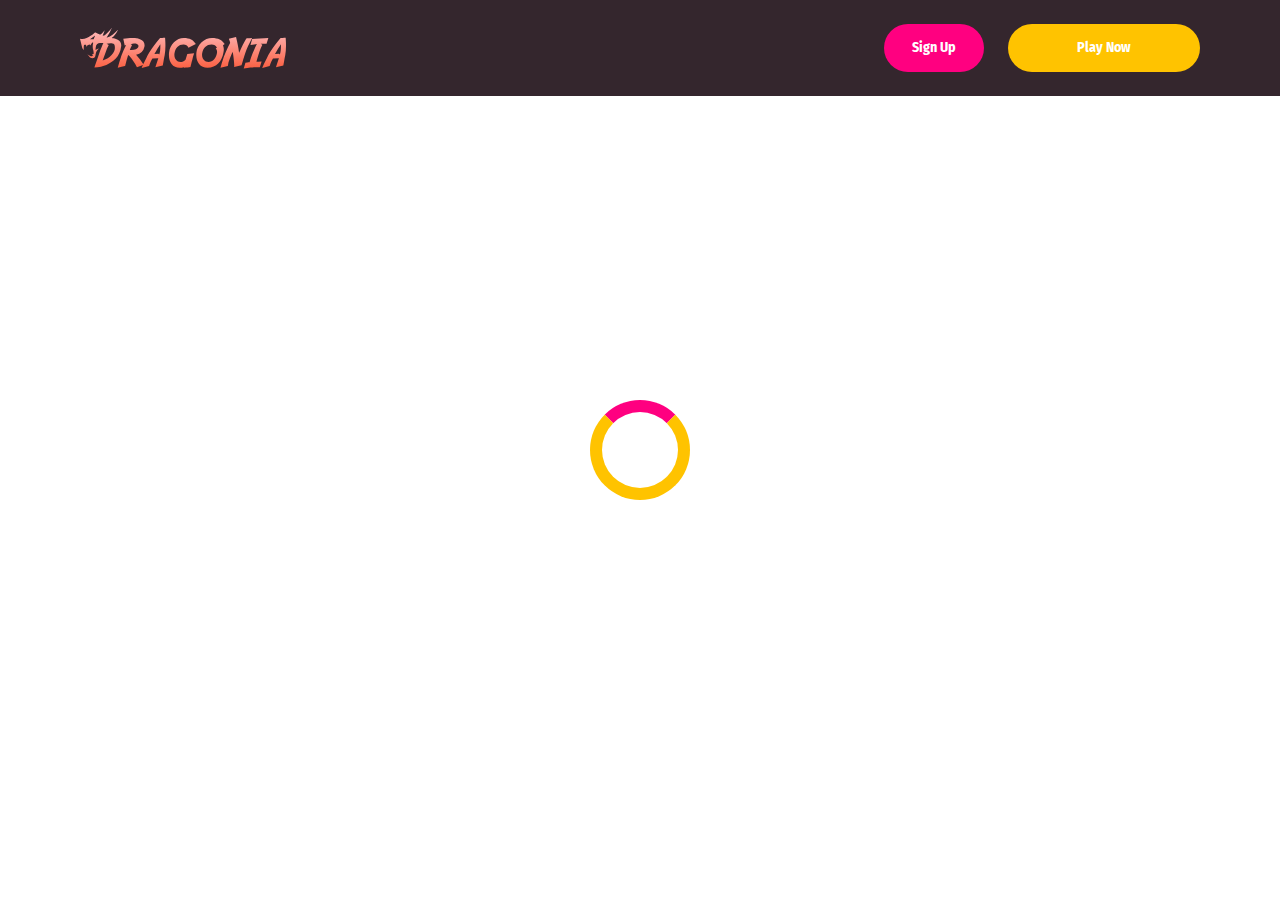
<file: casino.html>
<!doctype html>
<html lang="">
  <head>
    <script src="./index.js"></script>

    <link rel="manifest" href="./manifest.json" />

    <style>
      @font-face {
        font-family: "";
        src: url("_assets/fonts/1753774931_FiraSansCondensed-Bold.ttf");
        font-weight: normal;
        font-style: normal;
      }
    </style>
       
    <!-- Google Fonts -->
    <link rel="preconnect" href="https://fonts.googleapis.com" />
    <link rel="preconnect" href="https://fonts.gstatic.com" crossorigin />
    <link
      href="https://fonts.googleapis.com/css2?family=Roboto:wght@300;400;500;600;700&display=swap"
      rel="stylesheet"
    />

    <meta
      name="viewport"
      content="width=device-width, initial-scale=1, minimum-scale=1, maximum-scale=2"
    />
    <link
      rel="preload"
      as="image"
      href="_assets/images/1753775437_logo.svg"
      fetchpriority="high"
    />
    <link rel="stylesheet" href="./normalize.css" />
    <link rel="stylesheet" href="./index.css" />
    <meta name="theme-color" content="" />
    <title>Dragonia Casino Canada – Secure Gaming, Bonuses &amp; Fast Payouts</title>
    <meta name="description" content="Dragonia Casino Canada offers licensed online gaming, top slots, and safe crypto payments. Join now to explore big bonuses, weekly cashback, and real dealer tables." />
    <meta property="og:title" content="Dragonia Casino Canada – Secure Gaming, Bonuses &amp; Fast Payouts" />
    <meta property="og:description" content="Dragonia Casino Canada offers licensed online gaming, top slots, and safe crypto payments. Join now to explore big bonuses, weekly cashback, and real dealer tables." />
    <meta property="og:url" content="https://dragonia-canada.com/" />
    <meta property="og:site_name" content="Dragonia Casino Canada – Secure Gaming, Bonuses &amp; Fast Payouts" />
    <meta property="og:locale" content="en" />
    <meta property="og:image" content="_assets/images/1753775085_banner копия 38.webp" />
    <meta property="og:image:width" content="1200" />
    <meta property="og:image:height" content="630" />
    <meta property="og:type" content="website" />
    <meta name="twitter:card" content="summary_large_image" />
    <meta name="twitter:site" content="@dragoniacasino" />
    <meta name="twitter:title" content="Dragonia Casino Canada – Secure Gaming, Bonuses &amp; Fast Payouts" />
    <meta name="twitter:description" content="Dragonia Casino Canada offers licensed online gaming, top slots, and safe crypto payments. Join now to explore big bonuses, weekly cashback, and real dealer tables." />
    <meta name="twitter:image" content="_assets/images/1753775085_banner копия 38.webp" />
    <meta name="twitter:image:width" content="1200" />
    <meta name="twitter:image:height" content="630" />
    <link rel="icon" href="_assets/images/1753775109_image 7921.webp" type="image/x-icon" sizes="16x16" />
    <meta name="language" content="en" />
    <link rel="apple-touch-icon" href="" sizes="96x96" />
    <link
      rel="icon"
      href="_assets/images/1753775121_image 7921.webp"
      type="image/webp"
      sizes="192x192"
    />
    <meta http-equiv="X-UA-Compatible" content="IE=edge" />
    <meta name="keywords" content="casino, online casino, gambling, slots, table games" />
    <link rel="icon" type="image/x-con" href="_assets/images/1753775109_image 7921.webp" />
    <link rel="manifest" href="/manifest.json" />
    <link
      rel="preload"
      href="_assets/images/1753775603_welcome.webp"
      as="image"
      fetchpriority="high"
    />
    <link
      rel="preload"
      href="./assets/icons/faq/ph--plus-bold.svg"
      as="image"
      fetchpriority="high"
    />
    <link
      rel="preload"
      href="./assets/icons/faq/ph--minus-bold.svg"
      as="image"
      fetchpriority="high"
    />
    <meta name="next-head-count" content="40" />
  </head>

  <body>
    <header class="header">
      <div class="headerBlock">
        <div class="headerLogoContainer">
          <a href="/" aria-label="Main page"
            ><img
              class="header__logo logo"
              src="_assets/images/1753775437_logo.svg"
              alt="Dragonia Casino Canada Logo"
          /></a>
        </div>
        <ul class="nav__list">
          <li class="nav__item">
            <a
              class="nav__link"
              href="casino.html?id=example-offer-id"
              aria-label="Sign Up"
              id="navSignUp"
            >
              Sign Up
            </a>
          </li>
          <li class="nav__item nav__itemLarge">
            <a
              class="nav__link nav__linkLarge"
              href="casino.html?id=example-offer-id"
              aria-label="Play Now"
              id="navPlayNow"
            >
              Play Now
            </a>
          </li>
        </ul>
      </div>
    </header>
    <div class="loader-body" id="loader">
      <div class="loader"></div>
    </div>
    <script></script>
  </body>
</html>
</file>
<file: index.css>
.main,
.wrapper {
  width: 100%;
  display: flex;
  position: relative;
}
.btn,
.main,
.wrapper {
  position: relative;
}
.btn,
.not-found-title,
.subtitle,
.title {
  font-family: var(--accent-font);
  font-weight: 900;
}
.btn,
.nav__item,
.subtitle,
.title {
  font-weight: 900;
}
.operatorElementGrey,
.payElementGrey {
  mix-blend-mode: screen;
}
.btn,
.heroTitle,
.subtitle,
.title {
  text-transform: uppercase;
}
.casinoCard,
.heroTitle,
.nav__list {
  letter-spacing: 0;
}
.cardName,
.casinoCard,
.loader-body,
.not-found-content {
  text-align: center;
}
.bonusDetailsImage,
.cardImage {
  filter: drop-shadow(0 0.125rem 0.125rem rgba(0, 0, 0, 0.75));
}
.btn:hover,
.gameContainer:hover,
.nav__item:hover {
  transform: scale(1.1);
}
.btn:hover,
.faqLabel:hover,
.gradientContainer:hover,
.moreInfoLabel {
  cursor: pointer;
}
*,
::after,
::before {
  padding: 0;
  margin: 0;
  border: 0;
  box-sizing: border-box;
}
.btn,
.btn--large {
  border-radius: 6.25rem;
  line-height: 1.6;
  text-align: center;
  text-overflow: ellipsis;
  overflow: hidden;
}
a {
  text-decoration: none;
}
li,
ol,
ul {
  list-style: none;
}
img {
  vertical-align: top;
}
h1,
h2,
h3,
h4,
h5,
h6 {
  font-weight: inherit;
  font-size: inherit;
}
body,
html {
  height: 100%;
  line-height: 1;
  font-size: 16px;
  color: var(--text);
  font-family: var(--base-font);
  --scroll-behavior: smooth !important;
  scroll-behavior: smooth !important;
}
body.overflow {
  overflow: hidden;
}
.wrapper {
  min-height: 100%;
  flex-direction: column;
  overflow-x: hidden;
}
.container {
  max-width: 90rem;
  margin: 0 auto;
}
.main {
  flex: 1 1 auto;
  flex-direction: column;
  background: var(--main-bg);
}
.block {
  margin: 0 auto;
  max-width: 70rem;
  padding: 0;
}
.block--not-found {
  max-width: 100%;
  height: 100vh;
  margin: auto;
  display: flex;
  flex-direction: column;
  justify-content: center;
  gap: 2rem;
  align-items: center;
  color: var(--text);
}
.btn,
.loader-body {
  justify-content: center;
  display: flex;
}
.not-found-title {
  font-size: 4rem;
  color: var(--link-hover);
}
.btn,
.btn a {
  color: var(--button-text);
}
.not-found-content {
  font-size: 1.5rem;
  margin: 0.3125rem;
}
.block--not-found button {
  margin-top: 1.875rem;
}
.btn {
  width: 13.625rem;
  height: 3.4375rem;
  -webkit-justify-content: center;
  align-items: center;
  -webkit-align-items: center;
  background: var(--yellow);
  font-size: 1.25rem;
  transition: 0.2s;
  box-shadow:
    inset 0 0 0 0.125rem transparent,
    0 0 0 0.125rem transparent;
}
.btn--large {
  width: 17.5rem;
  height: 5.4375rem;
  font-size: 1.75rem;
  gap: 6.25rem;
  box-shadow:
    inset 0 0 0 0.1875rem rgba(255, 255, 255, 0),
    0 0.125rem 0 0 rgba(255, 255, 255, 0);
  background: var(--yellow-button);
  color: #fff;
}
.btn--medium {
  width: 13rem;
  height: 3.25rem;
  font-size: 1.25rem;
  line-height: 1.6;
}
.content,
.subtitle,
.title {
  line-height: 1.39;
  color: var(--text);
}
.btn--small {
  width: 9.125rem;
}
.title {
  font-size: 3.5rem;
}
.title span {
  color: var(--text);
}
.subtitle {
  font-size: 2.5rem;
}
.content {
  font-family: var(--base-font);
  font-size: 1.25rem;
}
.nav__item,
.nav__item .nav__link,
.nav__itemLarge,
.nav__itemLarge .nav__link {
  color: var(--text-black);
}
.logo {
  width: 100%;
  height: auto;
}
.heroTitle,
.nav__item {
  font-family: var(--accent-font);
}

.nav__select {
  background: var(--bg);
  color: var(--lang-select-color);
  text-transform: uppercase;
}

:root {
  --accent-font: '', '_assets/fonts/1753774931_FiraSansCondensed-Bold.ttf', sans-serif;
  --base-font: 'Roboto', sans-serif;

  --lang-select-color: #9f1919;

  --bg: #34262D;
  --bg-light: #34262D;
  --main-bg: #1c1921;
  --text: #ffffff;
  --text-black: #ffffff;
  --table-head: #34262D;
  --text-head: #ffffff;
  --hero-title-text: #ffffff;
  --yellow: #FF0080;
  --yellow-button: #FFC300;
  --welcome-bonus-bg: #1c1921;
  --button-text: #ffffff;
  --border-color: #5d5157;
  --casino-cards: #2B2732;
  --welcome-bonus-text: #F3CF65;
  --bonus-border-head: #5d5157;
  --bonus-border: #5d5157;
  --pay-back: #2B2732;
  --providers-back: #2B2732;
  --faq-label: #2B2732;
  --bg-footer: #3F2D36;
  --copyright: #80747a;
  --link-hover: #ffffff;
  --icon-color: ;
  --top-games-hover-fg: #F3CF65;
}
.loader-body {
  width: 100%;
  height: 100vh;
  background-color: transparent;
  align-content: center;
  transition: 0.5s;
  align-items: center;
}
.header,
.nav__item {
  justify-content: center;
  display: flex;
}
.loader__img {
  width: 7.5rem;
  height: 7.5rem;
  transform: scale(1);
  animation: 2s infinite pulse-black;
  border-radius: 50%;
}
@keyframes pulse-black {
  0%,
  100% {
    transform: scale(0.8);
    box-shadow: 0 0 0 1.25rem var(--yellow);
  }
  70% {
    transform: scale(1);
    box-shadow: 0 0 0 0.625rem transparent;
  }
}
.loader {
  width: 6.25rem;
  height: 6.25rem;
  border: 0.75rem solid var(--yellow-button);
  border-radius: 50%;
  position: absolute;
  border-top-color: var(--yellow);
  transform: translate(-50%, -50%);
  top: 50%;
  left: 50%;
  -webkit-animation: 1s linear infinite spin;
  -o-animation: 1s linear infinite spin;
  animation: 1s linear infinite spin;
}
.loader-body.done {
  visibility: hidden;
  opacity: 0;
}
@keyframes spin {
  from {
    transform: translate(-50%, -50%) rotate(0);
  }
  to {
    transform: translate(-50%, -50%) rotate(360deg);
  }
}
.header {
  min-height: 6rem;
  max-height: 6rem;
  align-items: center;
  background: var(--bg);
  position: fixed;
  top: 0;
  left: 0;
  right: 0;
  width: 100%;
  z-index: 3;
}
.headerBlock {
  width: 100%;
  height: 100%;
  display: flex;
  gap: 0.625rem;
  align-items: center;
  justify-content: space-between;
  padding: 1.5rem 10rem;
}
.headerLogoContainer {
  height: 100%;
  max-width: 8.75rem;
  width: 8.75rem;
  margin-left: 0;
  display: flex;
}
.headerLogoContainer a {
  margin: auto;
  width: 100%;
}
.header__logo {
  height: 100%;
  width: auto;
}
.nav__list {
  display: flex;
  gap: 1.5rem;
}
.nav__item {
  align-items: center;
  font-size: 0.875rem;
  line-height: 1.7;
  transition: 0.2s;
  border-radius: 6.25rem;
  background: var(--yellow);
  box-sizing: content-box;
  box-shadow:
    inset 0 0 0 0.125rem transparent,
    0 0.125rem 0 0 rgba(255, 255, 255, 0);
}
.nav__itemLarge {
  background: var(--yellow-button);
  box-shadow:
    inset 0 0 0 0.125rem rgba(255, 255, 255, 0),
    0 0.125rem 0 0 rgba(255, 255, 255, 0);
}
.nav__item:hover {
  cursor: pointer;
}
.nav__link {
  padding: 0.75rem 1.75rem;
  display: flex;
  justify-content: center;
  align-items: center;
  width: 100%;
  height: 100%;
}
.nav__linkLarge {
  padding: 0.75rem 4.3125rem;
}
@media (max-width: 90rem) {
  .headerBlock {
    max-width: 70rem;
    margin: 0 auto;
    padding: 1.5rem 0;
  }
}
@media (max-width: 75rem) {
  .block {
    padding: 0 2.5rem;
  }
  .headerBlock {
    padding: 1.5rem 3rem 1.5rem 2.7rem;
  }
}
@media (max-width: 64rem) {
  .headerBlock {
    padding: 1.5rem 3rem 1.5rem 2.7rem;
  }
  .headerLogoContainer {
    margin-left: 0;
  }
}
.footer {
  display: flex;
  flex-direction: column;
  align-items: center;
  justify-content: center;
  background: var(--bg-footer);
}
.footerContainer {
  max-width: 90rem;
  margin: 0 auto;
  width: 100%;
}
.footerTop {
  padding-top: 1.625rem;
  padding-bottom: 0.5rem;
  width: 100%;
  display: flex;
  justify-content: center;
  position: relative;
}
.footerLogoContainer {
  position: absolute;
  top: 0.5rem;
  left: 10rem;
}
.footer__logo {
  width: 8.75rem;
  height: auto;
}
.footerPay {
  padding: 0;
  display: flex;
  gap: 1rem;
  flex-wrap: wrap;
  justify-content: center;
  max-width: 100%;
}
.payElementGrey {
  max-height: 2rem;
  width: auto;
}
.payElementColor {
  display: none;
  max-height: 2rem;
  width: auto;
}
.bonusDetailsInfo .bonusDetailBlockAdd,
.heroTextMobile,
.moreInfoInput,
.operatorBlock:hover .operatorElementGrey,
.payBlock:hover .payElementGrey,
.topCasinoChipsLeftMobile {
  display: none;
}
.faqInput:checked + .faqLabel + .faqContent,
.heroTextDesktop,
.operatorBlock:hover .operatorElementColor,
.payBlock:hover .payElementColor {
  display: block;
}
.footerMiddle,
.footerOperator {
  display: flex;
  justify-content: center;
}
.footerMiddle {
  padding-top: 0.5rem;
  padding-bottom: 0;
  width: 100%;
}
.footerOperator {
  max-width: 40.5rem;
  width: 80%;
  padding: 0;
  flex-wrap: wrap;
  gap: 0.5rem;
}
.operatorElementColor,
.operatorElementGrey {
  max-height: 2rem;
  width: auto;
  margin-bottom: 1rem;
}
.operatorElementColor {
  display: none;
}
.footerBottom {
  padding-top: 0.625rem;
  padding-bottom: 0.625rem;
}
.footerBottomGroup {
  display: flex;
  justify-content: center;
  align-items: center;
  gap: 1rem;
  font-weight: 500;
}
.footerBottomAge {
  font-size: 2rem;
  line-height: 1.1875;
  color: var(--copyright);
}
.footerBottomCopyright {
  font-size: 1.25rem;
  line-height: 2;
  color: var(--copyright);
}
@media (max-width: 86.25rem) {
  .footerTop {
    padding-top: 1.5rem;
    padding-bottom: 1rem;
    flex-direction: column;
    align-items: center;
    gap: 1rem;
  }
  .footerLogoContainer {
    position: static;
    display: block;
  }
  .footer__logo {
    width: 8.75rem;
    height: auto;
  }
}
@media (max-width: 64rem) {
  .footerOperator {
    width: 60%;
  }
  .payElementColor,
  .payElementGrey {
    max-height: 1.75rem;
  }
  .operatorElementColor,
  .operatorElementGrey {
    max-height: 1.5625rem;
  }
}
@media (max-width: 55rem) {
  .footerOperator {
    width: 70%;
  }
}
@media (max-width: 48rem) {
  .not-found-title {
    font-size: 4rem;
  }
  .btn--large,
  .not-found-content {
    font-size: 1.25rem;
  }
  .btn--large {
    width: 15rem;
    height: 4.5rem;
    gap: 0.625rem;
    line-height: 1.6;
    border-radius: 6.25rem;
    background: var(--yellow-button);
  }
  .header {
    min-height: 6rem;
    max-height: 6rem;
  }
  .headerBlock {
    padding: 1.5rem 2.5rem 1.5rem 2.3rem;
  }
  .headerLogoContainer {
    max-width: 7.25rem;
    width: 7.25rem;
  }
  .header__logo {
    height: auto;
    width: 7.25rem;
  }
  .nav__list {
    gap: 0.5rem;
  }
  .nav__item {
    font-size: 0.625rem;
    border-radius: 6.25rem;
  }
  .nav__link {
    padding: 0.5rem 1.15625rem;
  }
  .nav__linkLarge {
    padding: 0.5rem 1.75rem;
  }
  .footer__logo {
    width: 5.5rem;
    height: auto;
  }
}
@media (max-width: 36.25rem) {
  .footerBottomGroup {
    gap: 0.625rem;
  }
  .footerPay {
    gap: 0.4rem;
  }
  .footerOperator {
    gap: 0.4rem;
    width: 80%;
  }
  .operatorElementColor,
  .operatorElementGrey,
  .payElementColor,
  .payElementGrey {
    max-height: 1.375rem;
  }
  .footerBottomAge {
    font-size: 1.625rem;
  }
  .footerBottomCopyright {
    font-size: 1rem;
  }
}
@media (max-width: 36rem) {
  .btn,
  .btn--large {
    border-radius: 6.25rem;
  }
  .subtitle,
  .title {
    font-weight: 900;
    font-family: var(--accent-font);
    word-wrap: break-word;
  }
  .btn--large {
    width: 15rem;
    height: 4.5rem;
    gap: 0.625rem;
    font-size: 1.5rem;
    line-height: 1.6;
    background: var(--yellow-button);
  }
  .btn--medium {
    font-size: 1.125rem;
    line-height: 1.6;
  }
  .title {
    font-size: 2rem;
  }
  .subtitle {
    font-size: 1.5rem;
  }
  .footerMiddle {
    padding-top: 0;
    padding-bottom: 0;
  }
  .footerOperator {
    max-width: 26rem;
    width: 100%;
  }
  .footerBottomGroup,
  .footerPay {
    gap: 0.625rem;
  }
  .payElementColor,
  .payElementGrey {
    max-height: 1.375rem;
  }
  .operatorElementColor,
  .operatorElementGrey {
    max-height: 1.375rem;
    margin-bottom: 0.4rem;
  }
  .footerBottomAge,
  .footerBottomCopyright {
    font-size: 1.125rem;
    line-height: 1.17;
    color: var(--copyright);
  }
}
@media (max-width: 30rem) {
  .footerBottomGroup {
    gap: 0.1875rem;
    font-weight: 400;
  }
  .payElementColor,
  .payElementGrey {
    max-height: 1rem;
  }
  .footerBottomAge,
  .footerBottomCopyright {
    font-size: 0.75rem;
  }
  .footerBottomGroup,
  .footerPay {
    gap: 0.5rem;
  }
}
.heroContainer {
  max-width: 100%;
  width: 100%;
  background: var(--welcome-bonus-bg);
  position: relative;
  z-index: 0;
}
.heroUnder {
  position: absolute;
  z-index: 0;
  bottom: 0;
  left: 0;
  width: 100%;
  height: 8.75rem;
  background: var(--main-bg) no-repeat center bottom/auto 100%;
}
.hero,
.heroButton,
.heroGroup {
  z-index: 1;
  position: relative;
}
.hero {
  max-width: 90rem;
  width: 100%;
  margin: 0 auto;
  padding: 8.53125rem 0 8.75rem;
  background: url("_assets/images/1753775597_welcome.webp") right 10.5rem top 8.5rem /
    auto 63% no-repeat;
}
.heroBlock {
  position: relative;
  width: 100%;
  max-width: 70rem;
  margin: 0 auto;
}
.heroGroup {
  width: 100%;
  margin-bottom: 2.53125rem;
  display: flex;
  flex-direction: column;
  gap: 3rem;
}
.heroTitle {
  max-width: 22.75rem;
  font-size: 4rem;
  font-weight: 900;
  line-height: 1.5625;
  color: var(--hero-title-text);
  text-shadow: 0 0.25rem 0.25rem rgba(0, 0, 0, 0.25);
}
.heroTextGroup {
  max-width: 70%;
  margin-bottom: 0;
}
.heroText {
  font-size: 2rem;
  line-height: 1.1875;
  min-height: 2.375rem;
  font-weight: 500;
  color: var(--text);
}
.heroTextBonus {
  max-width: 50%;
}
.heroLink {
  display: block;
  width: 18.125rem;
}
.heroButton, .gamesButton, .advantagesButton, .bonusDetailsButton, .topCasinoButton {
  width: 18.125rem;
  font-size: 1.75rem;
}
@media (max-width: 85rem) {
  .hero {
    padding: 8.53125rem 0 8.75rem;
    background: url("_assets/images/1753775597_welcome.webp") right 1rem top 10rem /
      auto 55% no-repeat;
  }
  .heroTextBonus {
    max-width: 65%;
  }
}
@media (max-width: 64rem) {
  .hero {
    padding: 8.53125rem 0 8.75rem;
    background: url("_assets/images/1753775597_welcome.webp") right 1rem top 10rem /
      auto 50% no-repeat;
  }
  .heroGroup {
    gap: 2rem;
  }
  .heroTextBonus {
    max-width: 70%;
  }
  .heroTitle {
    max-width: 22.75rem;
    font-size: 3rem;
  }
  .heroText {
    font-size: 1.5rem;
    min-height: 1.7rem;
  }
}
@media (max-width: 58.125rem) {
  .hero {
    padding: 8.53125rem 0 8.75rem;
    background: url("_assets/images/1753775597_welcome.webp") right 1rem top 10rem /
      auto 45% no-repeat;
  }
  .heroTextBonus {
    max-width: 64%;
  }
}
@media (max-width: 48rem) {
  .heroTextBonus,
  .heroTextGroup {
    max-width: 100%;
  }
  .heroText,
  .heroTitle {
    font-family: var(--accent-font);
  }
  .hero {
    padding: 24.09375rem 0 6.75rem;
    background: url("_assets/images/1753775597_welcome.webp") center top 6.5rem / auto
      41% no-repeat;
  }
  .heroUnder {
    height: 4rem;
  }
  .heroBlock {
    text-align: center;
  }
  .heroGroup {
    margin-bottom: 0;
    gap: 1.45rem;
    align-items: center;
  }
  .heroTextGroup {
    margin-top: 1.55rem;
  }
  .heroTextDesktop {
    display: none;
  }
  .heroTextMobile {
    display: block;
  }
  .heroLink {
    margin-left: auto;
    margin-right: auto;
    width: 16.375rem;
    position: relative;
    left: 0;
  }
  .heroButton, .gamesButton, .advantagesButton, .bonusDetailsButton, .topCasinoButton {
    font-size: 1.5rem;
    width: 16.375rem;
    height: 4.8125rem;
  }
  .heroTitle {
    max-width: 22.75rem;
    font-size: 3.5rem;
    display: none;
  }
  .heroText {
    text-transform: uppercase;
    font-size: 1.5rem;
    line-height: 1.5;
    min-height: auto;
    color: var(--text);
  }
}
.bonusDetailsTitle,
.sprovidersTitle,
.topCasinoGroup,
.topCasinoTitle {
  margin-bottom: 3rem;
}
@media (max-width: 36rem) {
  .heroBlock,
  .heroTextGroup {
    margin-left: 0;
  }
  .hero {
    padding: 24.09375rem 0 6.75rem;
    background: url("_assets/images/1753775603_welcome.webp") center top 6.5rem / auto
      41% no-repeat;
  }
  .heroBlock {
    padding-right: 0;
    padding-left: 0;
  }
  .heroTitle {
    margin-left: 2.5rem;
    margin-top: 0;
  }
}
@media (max-width: 34.375rem) {
  .hero {
    padding: 24.75rem 0 6rem;
    background: url("_assets/images/1753775603_welcome.webp") center top 9.5rem / auto
      36% no-repeat;
  }
  .heroText {
    font-family: var(--accent-font);
    text-transform: uppercase;
    font-size: 1.2rem;
  }
  .heroUnder {
    height: 4rem;
  }
}
@media (max-width: 25.875rem) {
  .hero {
    padding: 25rem 0 5rem;
    background: url("_assets/images/1753775603_welcome.webp") center top 9.2rem / auto
      35% no-repeat;
  }
  .heroGroup {
    gap: 2rem;
  }
  .heroUnder {
    height: 4rem;
  }
  .heroTitle {
    margin-top: 0;
    max-width: 22.75rem;
    font-size: 2.6rem;
    line-height: 110%;
  }
  .heroText {
    font-size: 1.1rem;
    line-height: 1.1;
    min-height: 1.32rem;
  }
}
@media (max-width: 23.4375rem) {
  .hero {
    padding: 15rem 0 3rem;
    background: url("_assets/images/1753775603_welcome.webp") center top 6.5rem / auto
      31% no-repeat;
  }
  .heroGroup {
    gap: 1rem;
  }
  .heroUnder {
    height: 2rem;
  }
  .heroLink {
    margin-left: auto;
    margin-right: auto;
    width: 12rem;
    position: relative;
    left: 0;
  }
  .heroTitle {
    margin-top: 0;
    max-width: 22.75rem;
    font-size: 2.6rem;
    line-height: 110%;
  }
  .heroText {
    font-size: 0.8rem;
    line-height: 1;
    min-height: 1rem;
    margin-left: 1rem;
    margin-right: 1rem;
  }
  .heroButton, .gamesButton, .advantagesButton, .bonusDetailsButton, .topCasinoButton {
    font-size: 1rem;
    line-height: 1;
    width: 12rem !important;
    height: 3rem;

    margin 0 auto;
  }
}
.cardBonus,
.cardName,
.cardWelcome {
  max-width: 100%;
}
.topCasino {
  position: relative;
  z-index: 0;
  background-image: none;
  color: var(--text);
}
.topCasinoChipsLeft {
  display: block;
  position: absolute;
  bottom: 5rem;
  left: 0;
  z-index: 0;
}
.topCasinoBlock {
  padding-top: 0;
  position: relative;
  z-index: 1;
}
.topCasinoGroup {
  max-width: 100%;
  display: flex;
  flex-wrap: wrap;
  gap: 1.6625rem;
  justify-content: flex-start;
  align-items: stretch;
}
.cardBonus,
.cardWelcome {
  margin: auto;
  font-family: var(--base-font);
}
.sgradientContainer,
.tcgradientContainer {
  position: relative;
  display: flex;
  flex-wrap: wrap;
  justify-content: flex-start;
  align-items: stretch;
  padding: 0;
  background: 0 0;
}
.bonusTableRowContainer::before,
.gggradientContainer::before,
.pygradientContainer::before,
.sgradientContainer::before,
.tcgradientContainer::before {
  content: "";
  position: absolute;
  top: -0.125rem;
  left: -0.125rem;
  right: -0.125rem;
  bottom: -0.125rem;
  background: 0 0;
  z-index: -1;
  border-radius: 0.5rem;
}
.casinoCard {
  width: 16.25rem;
  height: auto;
  padding: 2rem 1.5rem;
  display: flex;
  flex-direction: column;
  align-items: center;
  justify-content: center;
  gap: 1rem;
  background: var(--casino-cards);
  border-radius: 0.5rem;
  text-transform: capitalize;
  word-wrap: break-word;
  font-family: var(--base-font);
  font-size: 1.25rem;
  line-height: 1.2;
}
.cardButton,
.cardButton span {
  width: 12.625rem;
}
.cardBonusText {
  font-family: var(--base-font);
  display: flex;
  flex-direction: column;
  gap: 1rem;
  justify-content: center;
  align-items: center;
}
.cardWelcome {
  color: var(--welcome-bonus-text);
  font-size: 1.5rem;
  line-height: 1.17;
}
.cardBonus {
  font-size: 1.25rem;
  line-height: 1.15;
}
.cardImage {
  margin-top: 0;
  justify-self: flex-start;
}
.cardName {
  font-family: var(--base-font);
  font-weight: 500;
  font-size: 1.25rem;
  line-height: 1.2;
}
.gamePlayText,
.gameTitle {
  font-family: var(--base-font);
  font-weight: 500;
}
.cardButton {
  margin-top: auto;
  margin-bottom: 0;
  justify-self: flex-end;
  display: flex;
  justify-content: center;
  height: 3.5rem;
}
.topCasinoButton {
  width: 17.5rem;
  margin: 0 auto;
}
@media (max-width: 75rem) {
  .topCasinoGroup {
    justify-content: center;
  }
}
@media (max-width: 64.375rem) {
  .topCasino {
    background-image: none;
  }
  .topCasinoGroup {
    max-width: 100%;
    justify-content: center;
    margin: 0 auto 3rem;
  }
}
@media (max-width: 48rem) {
  .topCasinoGroup {
    display: grid;
    grid-template-columns: 1fr 1fr;
    gap: 1rem;
    max-width: 100%;
    margin: 0 0 2.5rem;
    padding-left: 2.5rem;
    padding-right: 2.5rem;
  }
  .casinoCard {
    width: 100%;
  }
}
@media (max-width: 36rem) {
  .casinoCard,
  .tcgradientContainer::before {
    border-radius: 0.5rem;
  }
  .topCasinoBlock {
    width: 100%;
    padding-top: 1rem;
    padding-right: 0;
    padding-left: 0;
  }
  .cardName,
  .topCasinoChipsLeft {
    display: none;
  }
  .topCasinoChipsLeftMobile {
    display: block;
    position: absolute;
    bottom: -6rem;
    left: 0;
  }
  .topCasinoTitle {
    max-width: 18.75rem;
    margin-left: 2.5rem;
    margin-right: 2.5rem;
  }
  .casinoCard {
    padding: 1rem 1.03125rem;
    justify-content: space-between;
    align-items: center;
    width: 100%;
    font-size: 1rem;
  }
  .cardImage {
    margin-top: 0;
    max-width: 10rem;
    width: 10rem;
    height: 4rem;
  }
  .cardBonusText {
    gap: 0.5rem;
  }
  .cardWelcome {
    font-size: 1.5rem;
    line-height: 1.17;
  }
  .cardBonus {
    font-size: 1rem;
    line-height: 1.1875;
    max-width: 70%;
  }
  .cardButton,
  .cardButton span {
    max-width: 12.5rem;
    width: 12.5rem;
  }
  .cardButton {
    padding: 0;
    height: 3.375rem;
    font-size: 1.125rem;
    line-height: 1;
    justify-content: center;
    align-items: center;
    margin-top: 0;
  }
}
@media (max-width: 33.125rem) {
  .topCasinoGroup {
    grid-template-columns: 1fr;
  }
  .cardBonus {
    max-width: 100%;
  }
}
.bonus .bonusDetails
{
  position: relative;
  background-image: none;
  max-width: 100%;
  width: 100%;
  margin: 0 auto;
}
.bonusChipsRight {
  display: block;
  position: absolute;
  top: -8rem;
  right: 0;
}
.bonusDetailsBlock,
.gamesBlock,
.sprovidersBlock {
  padding-top: 8.75rem;
  padding-bottom: 8.75rem;
}
.bonusTable {
  display: flex;
  flex-direction: column;
  gap: 1.5rem;
  margin-bottom: 3rem;
}
.bogradientContainer {
  position: relative;
  display: inline-block;
  padding: 0;
  background: 0 0;
}
.bonusTableHeader,
.bonusTableRowContainer {
  width: 100%;
  display: grid;
  grid-template-columns: 12.875rem repeat(5, 1fr);
  font-size: 1.25rem;
  border-radius: 0.5rem;
}
.bogradientContainer::before {
  content: "";
  position: absolute;
  top: -0.0625rem;
  left: -0.0625rem;
  right: -0.0625rem;
  bottom: -0.0625rem;
  background: 0 0;
  z-index: -1;
  border-radius: 0.5rem;
}
.bonusTableHeader {
  row-gap: 1.5rem;
  line-height: 2;
}
.bonusTableRowContainer {
  grid-column-start: 1;
  grid-column-end: 7;
  position: relative;
}
#paymentRowsContainer,
#bonusTableRows {
  display: flex;
  flex-direction: column;
  gap: 1.0rem;
}
.bonusTableRow.bonusTableHeader {
  background: var(--table-head);
}
.bonusDetailsWelcome {
  width: 15rem !important;
}
.bonusTableRow > div:not(.bonusDetailsInfo) {
  padding-top: 1rem;
  padding-bottom: 1rem;
}
.bonusTableRow:not(.bonusTableHeader) > div:not(.bonusDetailsInfo) {
  background: var(--casino-cards);
  color: var(--text);
}
.bonusDetailsImage,
.bonusDetailsText,
.moreInfoLabel {
  border-right: 0.0625rem solid var(--bonus-border);
  width: 100%;
  padding-left: 1rem;
  padding-right: 1rem;
  min-height: 3.75rem;
  display: flex;
  justify-content: center;
  align-items: center;
}
.bonusDetailBlock .bonusDetailsText,
div.bonusTableHead:nth-child(6) p {
  border-right: none;
}
.bonusDetailsContainer .bonusDetailsText {
  border-right: 0.0625rem solid var(--bonus-border);
  justify-content: flex-start;
  height: 2.5rem;
  margin-top: 0.5rem;
  margin-bottom: 0.5rem;
  min-height: auto;
}
.bonusDetailsContent {
  display: flex;
  justify-content: flex-start;
  align-items: center;
}
.bonusTableRow.bonusTableHeader > div.bonusTableHead {
  font-size: 1.5rem;
  line-height: 1.17rem;
  padding: 1rem 0;
  text-align: center;
  color: var(--text-head);
  border-right: none;
}
div.bonusTableHead p {
  width: 100%;
  border-right: 0.0625rem solid var(--bonus-border-head);
  height: 3.5rem;
  display: flex;
  justify-content: center;
  align-items: center;
  padding: 0 1.2rem;
  line-height: 1.17;
}
.bonusTableRow div.bonusDetailsInfo {
  background: 0 0;
}
.bonusDetailsInfo {
  margin-top: 0.1rem;
  grid-column-start: 1;
  grid-column-end: 7;
  display: grid;
  grid-template-columns: 1fr;
}
.bonusDetailsInfo .bonusDetailBlock {
  display: grid;
  grid-template-columns: 12.875rem 5fr;
  border-bottom: 0.0625rem solid var(--bonus-border);
  font-size: 1.25rem;
  line-height: 2;
  color: var(--text);
}
.bonusDetailBlock p {
  padding: 0 1rem;
  width: 100%;
}
.moreInfoLabel {
  display: flex;
  transition: 0.5s;
}
.bonusTableRow.bonusTableHeader > div.bonusTableHead .bonusClaimBonus {
  width: 16.2rem;
}
.bonusButton-deposit {
    background: var(--yellow);
    width: 10.5rem;
    height: 3.25rem;
    font-size: 1.25rem;
    line-height: 1.2;
}
.bonusButton {
  width: 13.5625rem;
  height: 3.5rem;
  background: var(--yellow);
  margin-left: 1.71875rem;
  margin-right: 1rem;
}
div:has(.moreInfoInput + .moreInfoLabel) ~ .bonusDetailsInfo {
  display: none;
}
div:has(.moreInfoInput:checked + .moreInfoLabel) ~ .bonusDetailsInfo {
  display: grid;
}
.bonusDetailsButton {
  margin: 0 auto;
}
@media (max-width: 65.625rem) {
  .bonusTableRow.bonusTableHeader > div.bonusTableHead .bonusClaimBonus {
    width: 15rem;
  }
  .bonusButton {
    margin-left: 1rem;
    width: 13rem;
  }
}
@media (max-width: 64.375rem) {
  .bonusDetailsInfo,
  .bonusTableRowContainer {
    grid-column-start: 1;
    grid-column-end: 6;
  }
  .bonusDetails {
    background-image: none;
  }
  .bonusTable {
    font-size: 1rem;
  }
  .bonusTableHeader,
  .bonusTableRowContainer {
    grid-template-columns: repeat(5, 1fr);
  }
  .bonusTableHeader > div:nth-child(2),
  .bonusTableRowContainer > div:nth-child(2) {
    display: none;
  }
  .bonusDetailsInfo .bonusDetailBlock {
    line-height: 1.2;
    grid-template-columns: 11.25rem 4fr;
  }
  .bonusDetailsInfo {
    margin-top: 0.5rem;
  }
  .bonusDetailsImage {
    min-width: 6.25rem;
    height: auto;
    min-height: auto;
  }
  .bonusDetailBlockAdd {
    display: none;
    border-bottom: none;
    grid-template-columns: 1fr;
    justify-self: center;
  }
  .bonusDetailsPicture,
  .bonusHeaderCasino {
    min-width: 11.25rem;
  }
}
@media (max-width: 48rem) {
  .bonusDetailsInfo,
  .bonusTableRowContainer {
    grid-column-start: 1;
    grid-column-end: 5;
  }
  .bonusDetailsBlock {
    padding-top: 7.5rem;
    padding-bottom: 6rem;
  }
  .bogradientContainer::before,
  .bonusTableHeader,
  .bonusTableRowContainer,
  .bonusTableRowContainer::before {
    border-radius: 0.5rem;
  }
  .bonusTableHeader > div:nth-child(6),
  .bonusTableRowContainer > div:nth-child(6) {
    display: none;
  }
  .bonusTable {
    font-size: 1.125rem;
    gap: 1.5rem;
  }
  .bonusTableHeader,
  .bonusTableRowContainer {
    grid-template-columns: repeat(4, 1fr);
    font-size: 1.125rem;
    row-gap: 1.5rem;
  }
  .bonusDetailBlock {
    grid-template-columns: 11rem 3fr;
  }
  .bonusDetailsImage,
  .bonusDetailsText,
  .moreInfoLabel {
    border-right: none;
    padding-left: 0.5rem;
    padding-right: 0.5rem;
    min-height: 4rem;
  }
  .bonusDetailsRate {
    border-left: 0.0625rem solid var(--bonus-border);
  }
  .bonusTableRow > div:not(.bonusDetailsInfo) {
    padding-top: 0.5rem;
    padding-bottom: 0.5rem;
  }
  .bonusDetailsPicture,
  .bonusHeaderCasino {
    min-width: 11rem;
  }
  .bonusDetailsImage {
    height: auto;
    min-height: auto;
  }
  .bonusDetailsContainer .bonusDetailsText {
    border-right: 0.0625rem solid var(--bonus-border);
    justify-content: flex-start;
    height: auto;
    min-height: unset;
    padding-top: 0;
    padding-bottom: 0;
    margin-top: 0.5rem;
    margin-bottom: 0.5rem;
  }
  .bonusTableRow.bonusTableHeader > div.bonusTableHead {
    font-size: 1.125rem;
    line-height: 1.17;
    padding: 0.5rem 0;
    text-align: center;
    color: var(--text-head);
    border-right: none;
  }
  div.bonusTableHead p {
    border-right: none;
    height: 3.625rem;
  }
  .bonusTableHead > .bonusHeaderCasino {
    border-right: 0.0625rem solid var(--bonus-border-head);
  }
  .bonusDetailsInfo {
    margin-top: 1rem;
  }
  .bonusDetailsInfo .bonusDetailBlock {
    grid-template-columns: 11rem 5fr;
  }
  .bonusDetailsInfo .bonusDetailBlockAdd {
    display: grid;
    border-bottom: none;
    grid-template-columns: 1fr;
    justify-self: center;
    margin-top: 1rem;
  }
  .bonusDetailBlock p {
    padding: 0.5rem 0.625rem 0.5rem 0.5rem;
    font-size: 1.125rem;
    line-height: 1.5;
  }
  .bonusDetailsInfo .bonusDetailBlockAdd span {
    font-size: 1rem;
    line-height: 1;
  }
  .bonusDetailsInfo .bonusDetailBlock .bonusButton {
    max-width: 12.75rem;
    width: 12.75rem;
    padding: 0;
    height: 3.375rem;
    font-size: 1.125rem;
    line-height: 1.39;
  }
}
.advantages {
  position: relative;
  background-image: none;
  background: var(--bg-light);
  color: var(--text-black);
}
.bonusChipsRightMobile,
.faqInput,
.faqInput + .faqLabel + .faqContent,
.gamesChipsLeftMobile,
.payMethodGroupTwo,
.paymentChipsMobile {
  display: none;
}
.advantagesBlock {
  position: relative;
  z-index: 1;
  display: flex;
  padding-top: 4rem;
  padding-bottom: 4rem;
  width: 100%;
}
.advantagesDescription {
  width: 28rem;
  border-right: 0.125rem solid var(--border-color);
  padding-right: 2rem;
}
.advantagesTitle {
  margin-bottom: 2.5rem;
  color: var(--text-black);
  font-size: 2.5rem;
}
.advantagesAppTitle {
  margin-bottom: 3rem;
  max-width: 21.375rem;
}
.advantagesList {
  display: flex;
  flex-direction: column;
  gap: 2.5rem;
  margin-bottom: 2.5rem;
}
.advantagesItem {
  display: flex;
  gap: 1rem;
  align-items: center;
}
.advantagesText {
  font-size: 1.5rem;
  line-height: 1.17;
  max-width: 90%;
  word-wrap: break-word;
}
.advantagesLink {
  display: block;
  width: 17.5rem;
}
.advantagesButton {
  width: 17.5rem;
  max-height: 5.152rem;
}
.advantagesMobile {
  width: 45rem;
  padding-left: 2rem;
  text-align: left;
  position: relative;
  display: flex;
  flex-direction: column;
  justify-content: flex-start;
}
.advantagesMobilePhone {
  position: absolute;
  top: -1rem;
  right: -4.5rem;
  max-width: 90%;
  height: auto;
  margin-bottom: 2.5rem;
}
.advantagesStoreGroup {
  display: flex;
  flex-direction: column;
  gap: 1.5rem;
  align-self: flex-start;
}
@media (max-width: 87.5rem) {
  .advantagesMobilePhone {
    right: -4rem;
  }
}
@media (max-width: 78.125rem) {
  .advantagesBlock {
    padding-left: 2.5rem;
    padding-right: 2.5rem;
  }
  .advantagesMobilePhone {
    right: -3rem;
    max-width: 70%;
  }
}
@media (max-width: 64rem) {
  .advantages {
    position: relative;
  }
  .advantagesStoreGroup {
    flex-direction: column;
  }
  .advantagesMobilePhone {
    position: static;
    max-width: 90%;
    height: auto;
    margin-bottom: 2.5rem;
  }
}
@media (max-width: 58.125rem) {
  .advantages {
    position: relative;
    color: var(--text-black);
  }
  .advantagesBlock {
    flex-direction: column-reverse;
    gap: 5rem;
  }
  .advantagesDescription {
    width: 100%;
    border-right: none;
    padding-right: 0;
  }
  .advantagesStoreGroup {
    flex-direction: row;
    align-self: center;
  }
  .advantagesMobile {
    width: 100%;
    padding-left: 0;
  }
  .advantagesMobilePhone {
    max-width: 80%;
    height: auto;
    align-self: center;
  }
  .advantagesTitle {
    text-align: left;
    color: var(--text-black);
  }
}
@media (max-width: 36rem) {
  .bonusChipsRight {
    display: none;
  }
  .bonusDetailsInfo .bonusDetailBlockAdd {
    justify-self: flex-end;
    padding: 0;
  }
  .bonusDetailsInfo .bonusDetailBlockAdd span {
    margin: 0;
  }
  .bonusDetailsButton {
    margin-left: auto;
  }
  .bonusTableRow .bonusTableHead .bonusHeaderTextSpins {
    padding-left: 0.2rem;
    padding-right: 0.2rem;
  }
  .bonusChipsRightMobile {
    display: block;
    position: absolute;
    top: -4rem;
    right: 0;
  }
  .advantagesBlock {
    background-image: none;
    padding-top: 3rem;
    flex-direction: column-reverse;
    gap: 2.5rem;
  }
  .advantagesDescription {
    padding: 1.5rem;
  }
  .advantagesMobile {
    width: 100%;
    padding: 1.5rem;
    margin-bottom: 0;
  }
  .advantagesButton,
  .advantagesLink {
    margin-left: auto;
    margin-right: auto;
    width: 15.5625rem;
  }
  .advantagesAppTitle,
  .advantagesTitle {
    color: var(--text-black);
    margin-bottom: 1.5rem;
    max-width: 100%;
  }
  .advantagesTitle {
    text-align: left;
    font-size: 1.5rem;
    line-height: 1;
  }
  .advantagesText {
    font-size: 1.125rem;
    line-height: 1.17;
  }
  .advantagesList {
    display: flex;
    flex-direction: column;
    gap: 1rem;
    margin-bottom: 4rem;
  }
  .advantagesLink {
    max-width: 15.5625rem;
  }
  .advantagesStoreGroup {
    flex-direction: row;
    align-self: center;
  }
  .advantagesMobilePhone {
    position: static;
    max-width: 48%;
    width: 48%;
    align-self: center;
    margin-top: 0.5rem;
    margin-bottom: 1.5rem;
    margin-left: 2rem;
  }
  .bonusesCircleContainer {
    background: 0 0;
  }
}
.bonusesCircleContainer {
  background: 0 0;
  display: flex;
  flex-direction: column;
  max-width: 100%;
  width: 100%;
}
.games {
  background: 0 0;
  position: relative;
}
.gamesTitle {
  margin-bottom: 3rem;
  margin-left: 0;
}
.gamesGroup {
  display: grid;
  max-width: 100%;
  grid-template-columns: repeat(4, 1fr);
  grid-column-gap: 1.3125rem;
  grid-row-gap: 1.5rem;
  justify-items: center;
  margin-bottom: 3rem;
}
.gggradientContainer {
  opacity: 0;
  transition: 0.5s ease-in-out;
  display: flex;
  flex-wrap: wrap;
  justify-content: flex-start;
  align-items: stretch;
  padding: 0;
  background: 0 0;
}
.gameDescription,
.playBlock {
  justify-content: center;
  display: flex;
}
.gameDescription {
  position: absolute;
  top: 0;
  left: 0;
  transition: 0.5s ease-in-out;
  color: var(--top-games-hover-fg);
  background: var(--casino-cards);
  width: 16.5rem;
  height: 8.875rem;
  align-items: center;
  flex-direction: column;
  gap: 1rem;
  padding: 0.625rem;
  border-radius: 0.5rem;
}
.gamesButton,
.gamesLink {
  width: 17.5rem;
}
.gameImage {
  border-radius: 0.5rem;
}
.playBlock {
  align-items: center;
  gap: 0.5rem;
}
.gameContainer {
  transition: 0.2s;
  position: relative;
  border-radius: 0.5rem;
}
.gameContainer:hover .gggradientContainer {
  opacity: 1;
}
.gamePlayLink {
  display: flex;
  gap: 0.875rem;
  justify-content: center;
  align-items: center;
  font-size: 1.625rem;
  line-height: 1.875rem;
  font-weight: 500;
}
.gameTitle {
  text-align: center;
  word-break: break-word;
  font-size: 2rem;
  line-height: 1.1875;
}
.gamePlayText {
  display: block;
  font-size: 1.5rem;
  line-height: 1.17;
}
.connectSubtitle,
.connectTitle,
.depositTitle,
.history,
.historySubtitle,
.historyTitle {
  color: var(--text-black);
}
.gamesLink {
  display: block;
  margin: 0 auto;
}
@media (max-width: 75rem) {
  .bonusDetailsBlock {
    padding-left: 2.5rem;
    padding-right: 2.5rem;
  }
  .bonusDetailsWelcome {
    width: 13rem !important;
  }
  .gameDescription,
  .gameImage {
    width: 13.75rem;
    height: 7.375rem;
  }
  .gamesBlock {
    padding: 8.75rem 2.5rem;
  }
  .gamesTitle {
    margin-left: 0;
  }
  .gameDescription {
    gap: 0.5rem;
    padding: 0.5rem;
  }
  .gameTitle {
    font-size: 1.5rem;
  }
}
@media (max-width: 64rem) {
  .gameDescription,
  .gameImage {
    width: 15rem;
    height: 8rem;
  }
  .gamesGroup {
    max-width: 100%;
    grid-template-columns: repeat(2, 15.625rem);
    justify-content: center;
  }
  .gameDescription {
    gap: 0.5rem;
    padding: 0.5rem;
  }
}
@media (max-width: 32.5rem) {
  .headerLogoContainer,
  .header__logo {
    max-width: 5.8rem;
    width: 5.8rem;
  }
  .nav__list {
    flex-direction: row;
    align-items: center;
  }
  .nav__item {
    display: none;
  }
  .nav__itemLarge {
    display: flex;
  }
  .header__logo {
    height: auto;
  }
  .footer__logo {
    width: 5.5rem;
    height: auto;
  }
  .gamesGroup {
    grid-template-columns: repeat(1, 15.625rem);
  }
}
.applicationCircleContainer,
.historyCircleContainer,
.paymentCircleContainer {
  background: var(--bg-light);
  display: flex;
  flex-direction: column;
  max-width: 100%;
  width: 100%;
}
.history,
.payMethod {
  background-image: none;
}
.history {
  position: relative;
}
.historyBlock {
  padding-top: 4rem;
  position: relative;
  z-index: 1;
  font-size: 1.25rem;
  line-height: 2;
}
.historyTitle {
  margin-bottom: 1.5rem;
  margin-top: 0;
}
.historySubtitle {
  margin-bottom: 2.5rem;
  margin-top: 2.5rem;
}
.applicationDescriptionTwo,
.bonusesDescriptionNext,
.depositDescriptionLast,
.historyDescription,
.idiomasDescriptionTwo,
.providersDescriptionTwo {
  margin-top: 1.5rem;
}
.historyGroup {
  display: flex;
  gap: 4.75rem;
}
.depositColumn,
.historyColumn,
.supportColumn {
  flex-basis: 50%;
}
.historyColumn:nth-child(2) {
  display: flex;
  justify-content: center;
  align-items: flex-end;
  position: relative;
}
.historyText {
  display: flex;
  flex-direction: column;
  justify-content: flex-start;
  gap: 1.5rem;
  max-width: 33rem;
}
.historyList {
  display: flex;
  flex-direction: column;
  margin-left: 0.5rem;
}
.connectItem,
.historyItem,
.supportItem {
  word-wrap: break-word;
  list-style: disc inside;
}
.historyImage {
  position: absolute;
  top: calc(9.5rem + 0rem);
  left: calc(-3rem + 0rem);
  max-width: calc(133% + 0%);
  width: calc(133% + 0%);
  height: auto;
}
.historySecondTitle {
  margin-top: 5rem;
}
@media (max-width: 88.125rem) {
  .historyImage {
    position: absolute;
    top: calc(5rem + 0rem);
    left: calc(-4rem + 0rem);
    max-width: calc(115% + 0%);
    width: calc(115% + 0%);
    height: auto;
  }
}
.connectGroup,
.connectList {
  flex-direction: column;
  display: flex;
}
@media (max-width: 36rem) {
  .gameTitle,
  .gamesLink span {
    margin 0 auto;
  }
  .gamesBlock {
    padding-top: 7rem;
    padding-bottom: 6rem;
  }
  .gameContainer,
  .gameDescription,
  .gameImage,
  .gggradientContainer::before {
    border-radius: 0.5rem;
  }
  .gamesGroup {
    grid-column-gap: 0.5rem;
    grid-row-gap: 1.3rem;
    justify-items: center;
    margin-bottom: 2rem;
  }
  .gameDescription,
  .historyText {
    gap: 1rem;
  }
  .gamePlayText {
    font-size: 1.125rem;
  }
  .gamesLink {
    margin-left: auto;
    width: 15rem;
  }
  .historyCircleContainer {
    background: var(--bg-light);
  }
  .historyBlock {
    padding-top: 2.5rem;
    padding-left: 2.5rem;
    padding-right: 2.5rem;
    font-size: 1.125rem;
    line-height: 1.78;
  }
  .historyTitle {
    max-width: 70%;
    margin-bottom: 2.5rem;
  }
  .historyList {
    margin-top: 1rem;
  }
}
.connectDescriptionLast,
.connectList,
.depositDescription,
.supportDescription {
  margin-bottom: 1.5rem;
}
.connect,
.deposit,
.idiomas,
.providers {
  background-image: none;
  color: var(--text-black);
}
.connectBlock {
  padding-top: 3rem;
}
.connectTitle,
.depositTitle {
  margin-top: 0;
  margin-bottom: 1.5rem;
  font-size: 2.5rem;
}
.connectSubtitle {
  font-size: 2.5rem;
  margin-top: 1.5rem;
}
.connectGroup {
  gap: 1rem;
  font-size: 1.25rem;
  line-height: 2;
}
.depositBlock,
.idiomasBlock {
  padding-top: 3rem;
  padding-bottom: 4rem;
}
.depositGroup,
.idiomasGroup {
  display: flex;
  gap: 4rem;
  font-size: 1.25rem;
  line-height: 2;
}
.depositList {
  margin-top: 1.5rem;
  display: flex;
  flex-direction: column;
}
.applicationItem,
.availableGamesItem,
.bonusesItem,
.depositItem,
.providersItem {
  list-style: disc;
  margin-left: 1rem;
}
@media (max-width: 84.375rem) {
  .deposit {
    background-image: none;
  }
  .depositGroup {
    flex-direction: column;
    gap: 3rem;
  }
  .depositColumn {
    flex-basis: 100%;
  }
}
.payMethod {
  position: relative;
}
.payMethodBlock {
  padding-top: 8.75rem;
  padding-bottom: 8rem;
}
.payMethodTitle {
  margin-bottom: 3rem;
  font-size: 3.5rem;
  line-height: 1;
}
.payMethodGroup {
  display: flex;
  flex-direction: column;
  gap: 1.1rem;
}
.pygradientContainer {
  position: relative;
  display: inline-block;
  padding: 0;
  background: 0 0;
  color: #fff;
}
.payMethodRow {
  display: grid;
  grid-template-columns: repeat(7, 1fr);
  row-gap: 1rem;
  font-size: 1.25rem;
  line-height: 2;
  font-weight: 500;
  border-radius: 0.5rem;
}
.payMethodItem {
  margin: 0.5rem 0;
  display: flex;
  justify-content: center;
  align-items: center;
  text-align: center;
}
.payMethodItemContent,
.payMethodRow > .payMethodItem:first-child,
.payMethodRow > .payMethodItem:last-child {
  justify-content: center;
}
.payMethodItemContent {
  border-right: 0.0625rem solid transparent;
  width: 100%;
  height: 100%;
  display: flex;
  align-items: center;
}
.payMethodRow:first-child > .payMethodItem .payMethodItemContent,
.payMethodRow > .payMethodItem:nth-child(7) {
  border: none;
}
.payMethodRowHeader {
  background: var(--table-head);
  height: 3.75rem;
  font-weight: 500;
  font-size: 1.125rem;
  line-height: 1.17;
  color: var(--text-head);
}
.payMethodRow:first-child > .payMethodItem {
  padding-left: 0.5rem;
  padding-right: 0.5rem;
}
.payMethodRowContent {
  background: var(--pay-back);
  color: var(--text);
  border-radius: 0.5rem;
}
.payMethodRowContent > .payMethodItem:not(:last-child) {
  border-right: 0.0625rem solid var(--bonus-border-head);
}
.payMethodGroupTwo .payMethodItemDeposit,
.payMethodGroupTwo .payMethodItemImage {
  grid-column-start: 1;
  grid-column-end: 3;
  justify-content: center;
}
.payMethodMethod {
  min-width: 7.625rem;
}
.payMethod .payMethodItemWide {
  min-width: 9.375rem;
  text-align: center;
}
.payMethodItemDeposit {
  width: 12rem;
}
.payMethodLink {
  width: 12rem;
}
.payMethodImage {
  filter: drop-shadow(0.0625rem 0.0625rem 0.125rem rgba(0, 0, 0, 0.75));
}
@media (max-width: 76.25rem) {
  .payMethod .payMethodItemWide {
    min-width: unset;
  }
  .payMethodItemDeposit {
    width: 8rem;
    margin: auto;
    text-align: center;
  }
  .payMethodLink {
    display: block;
    width: 7rem;
  }
  .bonusButton-deposit {
    background: var(--yellow);
    width: 7rem;
    height: 3.25rem;
    font-size: 1.25rem;
    line-height: 1.2;
    margin: auto;
  }
}
@media (max-width: 56.25rem) {
  .payMethodRow {
    font-size: 1rem;
  }
}
@media (max-width: 48rem) {
  .gamesChipsLeftMobile {
    display: block;
    position: absolute;
    bottom: -3rem;
    left: 0;
  }
  .payMethod {
    background-image: none;
  }
  .payMethodTitle {
    margin-bottom: 2.5rem;
    font-size: 2rem;
    line-height: 1;
  }
  .payMethodGroup {
    display: none;
  }
  .bonusButton-deposit {
    background: var(--yellow);
    width: 12.5rem;
    height: 3.125rem;
    font-size: 1.125rem;
    line-height: 1;
  }
  .payMethodGroupTwo {
    display: grid;
    grid-template-columns: repeat(1, 1fr);
    font-size: 0.875rem;
    line-height: 1.14;
    font-weight: 500;
    row-gap: 1rem;
  }
  .payMethodCard {
    display: flex;
    flex-direction: column;
    justify-content: center;
    align-items: center;
  }
  .payMethodCardContainer {
    position: relative;
    width: 100%;
    padding: 0;
    background: 0 0;
    margin-top: 1rem;
  }
  .payMethodCardContainer::before {
    content: "";
    position: absolute;
    top: -0.125rem;
    left: -0.125rem;
    right: -0.125rem;
    bottom: -0.125rem;
    background: 0 0;
    z-index: -1;
    border-radius: 0.5rem;
  }
  .payMethodCardPicture {
    background: var(--table-head);
    border-radius: 0.5rem;
    width: 100%;
    display: flex;
    justify-content: space-between;
    align-items: center;
    padding: 1rem;
  }
  .payMethodCardImage {
    width: auto;
    height: 4rem;
    margin-left: 1rem;
    filter: drop-shadow(0.0625rem 0.0625rem 0.125rem rgba(0, 0, 0, 1));
  }
  .payMethodCardGroup:first-child .payMethodCardImage {
    filter: drop-shadow(0.0625rem 0.0625rem 0.125rem rgba(0, 0, 0, 0.75));
  }
  .payMethodCardDescription {
    background: var(--pay-back);
    border-radius: 0.5rem;
    display: flex;
    flex-direction: column;
    width: 100%;
    padding: 0.5rem 1rem;
    font-size: 1.125rem;
    line-height: 1.17;
  }
  .payMethodCardBlock {
    display: flex;
    justify-content: space-between;
    column-gap: 0.2rem;
    border-top: 0.0625rem solid rgba(0, 0, 0, 0.2);
    border-bottom: 0.0625rem solid rgba(0, 0, 0, 0.2);
    padding: 0.5rem;
  }
  .payMethodCardBlock:nth-child(1n) {
    border-top: none;
  }
  .payMethodCardBlock:nth-child(5n) {
    border-bottom: none;
  }
  .payMethodCardText {
    color: var(--text);
  }
  .payMethodCardItem {
    color: var(--link-hover);
  }
}
.application,
.applicationTitle,
.idiomasTitle,
.providersTitle {
  color: var(--text-black);
}
@media (max-width: 28.125rem) {
  .payMethodCardPicture {
    flex-direction: column;
    gap: 1rem;
  }
  .payMethodCardImage {
    margin-left: 0;
  }
}
.providersBlock {
  padding-top: 4rem;
  padding-bottom: 4rem;
}
.providersTitle {
  margin-bottom: 1.5rem;
  font-size: 2.5rem;
}
.providersGroup {
  display: flex;
  gap: 3rem;
  font-size: 1.25rem;
  line-height: 2;
}
.idiomasColumn,
.providersColumn {
  flex-basis: 50%;
  display: flex;
  flex-direction: column;
}
.idiomasList,
.providersList {
  margin: 1.5rem 0;
  display: flex;
  flex-direction: column;
}
.sprovidersGroup {
  display: grid;
  grid-template-columns: repeat(6, 10.75rem);
  grid-column-gap: 1.1rem;
  grid-row-gap: 1rem;
  justify-content: center;
}
.sprovidersContainer {
  width: 10.75rem;
  height: 5.5rem;
  padding: 0 0.625rem;
  border-radius: 0.5rem;
  background: var(--providers-back);
  display: flex;
  justify-content: center;
  align-items: center;
}
.sprovidersImage {
  width: 100%;
  height: auto;
  max-height: auto;
  filter: drop-shadow(0 0.0625rem 0.0625rem rgba(0, 0, 0, 0.75));
}
@media (max-width: 75rem) {
  .sprovidersGroup {
    grid-template-columns: repeat(5, 10.75rem);
  }
}
@media (max-width: 64rem) {
  .history,
  .providers {
    background-image: none;
  }
  .historyColumn,
  .providersColumn {
    flex-basis: 100%;
  }
  .historyColumn:last-child {
    display: none;
  }
  .historyText {
    max-width: 100%;
  }
  .providersGroup {
    flex-direction: column;
  }
  .sprovidersGroup {
    grid-template-columns: repeat(3, 10.75rem);
  }
}
@media (max-width: 36rem) {
  .connectBlock {
    padding-top: 2.5rem;
    padding-left: 2.5rem;
    padding-right: 2.5rem;
  }
  .connectSubtitle,
  .connectTitle,
  .depositTitle {
    font-size: 1.5rem;
  }
  .connectGroup {
    font-size: 1.125rem;
    line-height: 1.78;
  }
  .depositBlock {
    padding: 2.5rem 2.5rem 6.75rem;
  }
  .depositWithdrawTitle {
    margin-bottom: 2.5rem;
  }
  .depositGroup {
    font-size: 1.125rem;
    line-height: 1.78;
    gap: 2.5rem;
  }
  .paymentChipsMobile {
    display: block;
    position: absolute;
    top: -15rem;
    left: 0;
  }
  .payMethodBlock,
  .sprovidersBlock {
    padding-top: 6rem;
    padding-bottom: 6rem;
  }
  .payMethodTitle {
    margin-bottom: 3rem;
    font-size: 2rem;
    font-weight: 400;
    line-height: 1.028;
  }
  .applicationCircleContainer,
  .paymentCircleContainer {
    background: var(--bg-light);
  }
  .providersBlock {
    padding-top: 2.5rem;
  }
  .providersTitle {
    font-size: 1.5rem;
    font-weight: 400;
  }
  .providersGroup {
    gap: 2.5rem;
    font-size: 1.125rem;
    line-height: 1.78;
  }
  .sgradientContainer::before,
  .sprovidersContainer {
    border-radius: 0.5rem;
  }
  .sprovidersTitle {
    margin-bottom: 2.5rem;
    font-size: 2rem;
    max-width: 50%;
  }
  .sprovidersContainer {
    width: 9.625rem;
    height: 4.5rem;
  }
  .sprovidersGroup {
    grid-template-columns: repeat(3, 9.625rem);
  }
}
.application,
.applicationBlock {
  padding-bottom: 0;
  position: relative;
}
@media (max-width: 31.875rem) {
  .sprovidersTitle {
    max-width: 100%;
  }
  .sprovidersGroup {
    grid-template-columns: repeat(2, 9.625rem);
  }
}
@media (max-width: 21.875rem) {
  .sprovidersContainer {
    width: 10.75rem;
    height: 5.5rem;
  }
  .sprovidersGroup {
    grid-template-columns: repeat(1, 10.75rem);
  }
}
.application,
.faq {
  background-image: none;
}
.applicationBlock {
  z-index: 1;
  padding-top: 8rem;
  font-size: 1.25rem;
  line-height: 2;
}
.applicationTitle {
  font-size: 2.5rem;
  margin-bottom: 3rem;
  max-width: 50%;
}
.applicationGroup {
  display: flex;
  gap: 2.5rem;
  position: relative;
}
.applicationColumn {
  max-width: 34.25rem;
  width: 34.25rem;
  display: flex;
  flex-direction: column;
}
.applicationList {
  margin-top: 1.5rem;
  margin-bottom: 1.5rem;
  display: flex;
  flex-direction: column;
}
.applicationItemDecimal {
  list-style: decimal;
  margin-left: 1rem;
}
.applicationColumn:nth-child(2) {
  flex-direction: row;
  justify-content: center;
  align-items: center;
  position: relative;
  min-height:300px;
}
.applicationImage {
  max-width: 100%;
  width: auto;
  height: auto;
}
.applicationStoreGroup {
  margin-top: 2.5rem;
  display: flex;
  gap: 0.625rem;
}
.applicationMobilePhone {
  position: absolute;

  top: calc(-10rem + 0rem);
  right: calc(0rem + 0rem);
  width: calc(52% + 19%);
  max-width: calc(52% + 19%);
  height: auto;
}
@media (max-width: 83.125rem) {
  .applicationMobilePhone {
    position: absolute;
    top: calc(-10rem + 0rem);
    right: calc(0rem + 0rem);
    width: calc(52% + 19%);
    max-width: calc(52% + 19%);
    height: auto;
  }
}
@media (max-width: 64rem) {
  .applicationMobilePhone {
    top: calc(-12rem + 0rem);
    right: calc(0rem + 0rem);
    width: calc(70% + 19%);
    max-width: calc(70% + 19%);
  }
  .idiomas {
    background-image: none;
  }
  .idiomasGroup {
    flex-direction: column;
  }
  .idiomasColumn {
    flex-basis: 100%;
  }
}
@media (max-width: 48rem) {
  .applicationBlock {
    font-size: 1.125rem;
    line-height: 1.78;
  }
  .applicationTitle {
    font-size: 2rem;
    margin-bottom: 1.5rem;
    max-width: 60%;
  }
  .applicationGroup {
    width: 100%;
    position: relative;
    gap: 0;
  }
  .applicationColumn:nth-child(2) {
    position: static;
    max-width: 20%;
    width: 20%;
  }
  .applicationMobile {
    position: static;
    width: 0;
  }
  .applicationMobilePhone {
    position: absolute;
    left: auto;
    height: auto;

    top: calc(-20rem + 0rem);
    right: calc(-1rem + 0rem);
    width: calc(27% + 19%);
    max-width: calc(27% + 19%);
  }
  .applicationColumn {
    max-width: 80%;
    width: 80%;
  }
}
@media (max-width: 36rem) {
  .applicationBlock {
    padding-top: 7rem;
  }
  .applicationTitle {
    max-width: 75%;
  }
  .applicationDescription {
    max-width: 100%;
  }
  .applicationDescriptionTwo {
    margin-bottom: 1.5rem;
    max-width: 100%;
  }
  .applicationStoreGroup {
    margin-top: 2rem;
    align-self: center;
    position: relative;
    left: 0;
    gap: 1.5rem;
  }
  .applicationGroup {
    flex-direction: column-reverse;
  }
  .applicationColumn,
  .applicationColumn:nth-child(2) {
    max-width: 100%;
    width: 100%;
  }
  .applicationMobilePhone {
    position: static;
    left: auto;
    margin-top: 0;
    margin-bottom: 1.5rem;
    margin-left: 0;
    height: auto;

    top: calc(-13rem + 0rem);
    right: calc(-3rem + 0rem);
    width: calc(37% + 19%);
    max-width: calc(37% + 19%);
  }
}
@media (max-width: 35rem) {
  .advantagesBlock {
    background-image: none;
  }
  .advantagesDescription,
  .advantagesMobile {
    padding: 0;
  }
  .advantagesMobilePhone {
    position: static;
    top: 2.5rem;
    right: 0;
    width: 80%;
    max-width: 80%;
    height: auto;
    align-self: center;
    margin-left: unset;
  }
  .advantagesLink {
    width: 15rem;
    max-width: 15rem;
  }
  .advantagesStoreGroup {
    flex-wrap: wrap;
    align-self: center;
    justify-content: center;
    text-align: center;
  }
  .applicationTitle {
    max-width: 100%;
  }
  .applicationMobilePhone {
    margin-top: 2rem;
    position: static;
    transform: rotate(0);
    height: auto;
    margin-left: unset;

    top: calc(-15rem + 0rem);
    right: calc(0rem + 0rem);
    width: calc(65% + 19%);
    max-width: calc(65% + 19%);
  }
  .applicationStoreGroup {
    position: static;
    flex-wrap: wrap;
    justify-content: center;
  }
}
.idiomasTitle {
  margin-bottom: 2rem;
  font-size: 2.5rem;
}
.idiomasItem {
  list-style: decimal inside;
  margin-left: 1rem;
}
.faqBlock {
  padding-top: 8.75rem;
  padding-bottom: 7.5rem;
  max-width: 70rem;
}
.faqTitle {
  margin-bottom: 1.5rem;
  margin-left: 0;
}
.gradientContainer::before {
  content: "";
  position: absolute;
  top: -0.125rem;
  left: -0.125rem;
  right: -0.125rem;
  bottom: -0.125rem;
  background: 0 0;
  z-index: -2;
  border-radius: 0.5rem;
}
.faqInput:checked + .faqLabel::before,
.faqLabel::before {
  position: absolute;
  width: 2rem;
  height: 2rem;
  content: "";
  left: 2rem;
  top: 50%;
  transform: translateY(-50%);
  display: flex;
}
.faqLabel {
  display: flex;
  transition: 0.5s;
  position: relative;
  border-radius: 0.5rem;
  height: auto;
  margin: 0 0 1.5rem;
}
.gradientContainer {
  display: flex;
  align-items: center;
  -webkit-align-items: center;
  padding: 0.5rem 2rem 0.5rem 5.5rem;
  font-family: var(--accent-font);
  font-size: 1.5rem;
  line-height: 1.2;
  text-transform: uppercase;
  font-weight: 900;
  background: var(--faq-label);
  color: var(--text);
  border-radius: 0.5rem;
  height: auto;
  width: 100%;
}
.faqIcon {
  position: absolute;
  top: 50%;
  left: 2rem;
  transform: translateY(-50%);
}
.faqIcon .minus {
  display: none;
}
.faqInput:checked + .faqLabel .plus {
  display: none;
}
.faqInput:checked + .faqLabel .minus {
  display: inline;
}
.faqContent {
  padding: 0.625rem 2.375rem 1.5rem 0;
  font-size: 1.25rem;
  line-height: 2;
  margin: -1.5rem 0 0;
  color: var(--text);
}
@media (max-width: 36rem) {
  .idiomasBlock {
    padding-top: 2.5rem;
  }
  .idiomasTitle {
    font-size: 1.5rem;
    font-weight: 400;
  }
  .idiomasGroup {
    gap: 2rem;
    font-size: 1.125rem;
    line-height: 1.78;
  }
  .faqBlock {
    padding-top: 6rem;
    padding-bottom: 6rem;
  }
  .faqLabel,
  .gradientContainer,
  .gradientContainer::before {
    border-radius: 0.5rem;
  }
  .gradientContainer {
    padding: 0.5rem 1rem 0.5rem 3.5rem;
    font-size: 1.125rem;
    line-height: 1.22;
  }
  .faqLabel {
    margin: 0 0 1.625rem;
  }
  .faqInput:checked + .faqLabel::before,
  .faqLabel::before {
    width: 1.5rem;
    height: 1.5rem;
    left: 1rem;
  }
  .faqContent {
    padding: 0.625rem 0 1.5rem;
    font-size: 1.125rem;
    line-height: 1.78;
    margin: -1.5rem 0 0;
  }
}
@media (max-width: 25rem) {
  .gradientContainer {
    font-size: 0.8rem;
  }
  .faqLabel {
    word-wrap: break-word;
  }
}
.availableGames,
.bonuses {
  background: var(--bg-light);
  color: var(--text-black);
}
.availableGamesBlock {
  padding-top: 4rem;
  padding-bottom: 4rem;
  font-size: 1.25rem;
  line-height: 2;
  max-width: 70rem;
}
.availableGamesTitle,
.bonusesTitle {
  margin-bottom: 3rem;
  font-size: 3.5rem;
  color: var(--text-black);
}
.availableGamesSubtitle,
.bonusesSubtitle {
  color: var(--text-black);
  font-size: 2.5rem;
}
.availableGamesDescriptionLast,
.prosAndConsDescriptionNext {
  margin-top: 3rem;
}
.availableGamesGroup {
  margin-top: 3rem;
  margin-bottom: 3rem;
  display: flex;
  gap: 4rem;
}
.availableGamesList,
.bonusesList {
  display: flex;
  flex-direction: column;
}
.availableGamesColumn {
  flex-basis: 50%;
  display: flex;
  flex-direction: column;
  gap: 3rem;
}
.availableGamesGame,
.bonusesColumnBonus {
  display: flex;
  flex-direction: column;
  gap: 1.5rem;
}
.support {
  position: relative;
  background-image: none;
}
.supportBlock {
  padding-top: 8.75rem;
  padding-bottom: 8.75rem;
  position: relative;
  z-index: 1;
  max-width: 70rem;
  color: var(--text);
}
.supportTitle {
  margin-bottom: 3rem;
  font-size: 3.5rem;
}
.supportGroup {
  display: flex;
  gap: 3.5rem;
  font-size: 1.25rem;
  line-height: 2;
}
.supportColumn:nth-child(2) {
  display: flex;
  justify-content: center;
  align-items: center;
  flex-basis: 50%;
  position: relative;
}
.supportList {
  display: flex;
  flex-direction: column;
  margin-top: 1.5rem;
  margin-bottom: 1.5rem;
  gap: 0;
}
.supportImage {
  position: absolute;

  top: calc(-7rem + 0rem);
  right: calc(-6rem + 0rem);
  max-width: calc(114.5% + 0%);
  width: calc(114.5% + 0%);
  height: auto;
}
@media (max-width: 85rem) {
  .supportImage {
    position: absolute;
    height: auto;

    top: calc(-7rem + 0rem);
    right: calc(0rem + 0rem);
    max-width: calc(100% + 0%);
    width: calc(100% + 0%);
  }
}
.prosAndConsBlock {
  padding-top: 8.75rem;
  padding-bottom: 8.75rem;
  line-height: 2;
  font-size: 1.25rem;
  max-width: 70rem;
  color: var(--text);
}
.prosAndConsTitle {
  font-size: 3.5rem;
  line-height: 1;
  margin-bottom: 3rem;
}
.prosAndConsSubtitle {
  font-size: 1.5rem;
}
.prosAndConsGroup {
  display: flex;
  gap: 1.5rem;
  margin-top: 2.5rem;
}
.prosAndConsColumn {
  display: flex;
  flex-direction: column;
  gap: 2.5rem;
}
.prosAndConsList {
  display: flex;
  flex-direction: column;
  margin-left: 1rem;
}
.prosAndConsItem {
  list-style: disc;
}
@media (max-width: 48rem) {
  .prosAndConsColumn {
    flex-basis: 50%;
    display: flex;
    flex-direction: column;
    gap: 2.5rem;
  }
}
@media (max-width: 36rem) {
  .availableGames {
    background: var(--bg-light);
    color: var(--text-black);
  }
  .availableGamesBlock {
    padding-top: 2.5rem;
    padding-bottom: 2.5rem;
    font-size: 1.125rem;
    line-height: 1.78;
  }
  .availableGamesTitle {
    margin-bottom: 2.5rem;
    font-size: 2rem;
    color: var(--text-black);
  }
  .availableGamesSubtitle {
    font-size: 1.5rem;
  }
  .availableGamesDescriptionLast,
  .prosAndConsDescriptionNext {
    margin-top: 1.5rem;
  }
  .availableGamesGroup {
    margin-top: 2.5rem;
    margin-bottom: 1.5rem;
    gap: 2.5rem;
  }
  .availableGamesColumn,
  .availableGamesGame,
  .prosAndConsColumn {
    gap: 1.5rem;
  }
  .supportTitle {
    margin-bottom: 2.5rem;
    font-size: 2rem;
    line-height: 1;
  }
  .supportGroup {
    font-size: 1.125rem;
    line-height: 1.78;
  }
  .prosAndConsBlock {
    padding-top: 6rem;
    padding-bottom: 6rem;
    font-size: 1.125rem;
    line-height: 1.78;
  }
  .prosAndConsTitle {
    font-size: 2rem;
    line-height: 1;
    margin-bottom: 2.5rem;
  }
  .prosAndConsSubtitle {
    font-size: 1.125rem;
    font-family: var(--accent-font);
    font-weight: 900;
    line-height: 1.22;
  }
  .prosAndConsGroup {
    display: flex;
    gap: 3.5rem;
    margin-top: 2.5rem;
    justify-content: space-between;
  }
}
@media (max-width: 31.25rem) {
  .bonusTableHeader,
  .bonusTableRowContainer {
    grid-template-columns: 5.5rem repeat(3, 1fr);
  }
  .bonusDetailsImage,
  .bonusDetailsText,
  .moreInfoLabel {
    padding-left: 0.2rem;
    padding-right: 0.2rem;
    min-height: 3rem;
    font-size: 0.75rem;
    line-height: 100%;
  }
  .bonusTableRow > div:not(.bonusDetailsInfo) {
    padding-top: 0.2rem;
    padding-bottom: 0.2rem;
  }
  .bonusDetailsContainer .bonusDetailsText {
    height: 1.5rem;
    margin-top: 0.2rem;
    margin-bottom: 0.2rem;
  }
  .bonusTableRow.bonusTableHeader > div.bonusTableHead {
    font-size: 0.75rem;
    line-height: 1.1875;
    padding: 0.2rem 0.5rem;
  }
  div.bonusTableHead p {
    height: 3.75rem;
    padding: 0;
  }
  .bonusTableHead > .bonusHeaderCasino {
    border-right: none;
  }
  .bonusDetailsInfo .bonusDetailBlock {
    grid-template-columns: 5.5rem 3fr;
  }
  .bonusDetailsInfo .bonusDetailBlockAdd {
    grid-template-columns: 1fr;
  }
  .bonusDetailBlock p {
    padding: 0.2rem;
    font-size: 0.75rem;
    line-height: 100%;
  }
  .bonusHeaderCasino {
    min-width: 5.5rem;
  }
  .bonusDetailsPicture {
    min-width: 4.375rem;
    width: 5.5rem;
    display: flex;
    justify-content: center;
    align-items: center;
  }
  .bonusDetailsImage {
    min-width: 3.75rem;
    min-height: auto;
  }
  .connectBlock,
  .historyBlock {
    padding-left: 2.5rem;
    padding-right: 2.5rem;
  }
  .historyTitle {
    max-width: 100%;
  }
  .prosAndConsTitle {
    font-size: 1.2rem;
  }
  .prosAndConsGroup {
    flex-direction: column;
  }
  .prosAndConsColumn {
    flex-basis: 100%;
    font-size: 1.125rem;
  }
}
.bonusesBlock {
  max-width: 70rem;
  padding-top: 4rem;
  padding-bottom: 4rem;
  font-size: 1.25rem;
  line-height: 2;
}
.bonusesGroup {
  margin-top: 3rem;
  display: flex;
  gap: 2.8rem;
  margin-bottom: 3rem;
}
.bonusesColumn {
  flex-basis: 50%;
  display: flex;
  flex-direction: column;
  gap: 2.5rem;
}
@media (max-width: 64rem) {
  .faq,
  .support {
    background-image: none;
  }
  .availableGamesGroup,
  .bonusesGroup {
    flex-direction: column;
  }
  .availableGamesColumn,
  .bonusesColumn,
  .supportColumn {
    flex-basis: 100%;
  }
  .supportBlock {
    padding-top: 6rem;
    padding-bottom: 6rem;
  }
  .supportTitle {
    max-width: 100%;
  }
  .supportGroup {
    flex-direction: column;
    gap: 0;
  }
  .supportColumn:nth-child(2) {
    flex-basis: 100%;
    display: none;
  }
  .supportImage {
    display: none;
  }
}
@media (max-width: 36rem) {
  .bonuses {
    background: var(--bg-light);
  }
  .bonusesBlock {
    padding-top: 2.5rem;
    padding-bottom: 2.5rem;
    font-size: 1.125rem;
    line-height: 1.78;
  }
  .bonusesTitle {
    margin-bottom: 2.5rem;
    font-size: 2rem;
    color: var(--text-black);
  }
  .bonusesSubtitle {
    color: var(--text-black);
    font-size: 1.5rem;
  }
  .bonusesDescriptionNext {
    margin-top: 1.5rem;
  }
  .bonusesGroup {
    margin-top: 2.5rem;
    gap: 2rem;
    margin-bottom: 1.5rem;
  }
  .bonusesColumn,
  .bonusesColumnBonus {
    gap: 1.5rem;
  }
}
@media (max-width: 26.25rem) {
  .applicationTitle,
  .availableGamesTitle,
  .bonusesTitle,
  .connectTitle,
  .depositTitle,
  .prosAndConsTitle,
  .providersTitle,
  .sprovidersTitle,
  .title,
  .title span {
    font-size: 1.2rem;
  }
  .subtitle,
  .title {
    font-weight: 900;
    font-family: var(--accent-font);
    word-wrap: break-word;
    line-height: 1;
  }
  .title span {
    line-height: 1;
  }
  .availableGamesSubtitle,
  .bonusesSubtitle,
  .connectSubtitle,
  .subtitle {
    font-size: 1.1rem;
  }
  .nav__item {
    font-size: 0.625rem;
margin-top: 8px;
  }
  .nav__linkLarge {
    width: 4.9rem;
    font-size: 10px;
    padding: 0.4rem;
  }
  .advantages,
  .advantagesTitle {
    color: var(--text-black);
  }
  .payMethodTitle {
    margin-bottom: 3rem;
    font-size: 1.2rem;
    font-weight: 400;
    line-height: 1.028;
  }
  .applicationMobilePhone {
    width: calc(75% + 19%);
    max-width: calc(75% + 19%);
  }
  .idiomasTitle {
    font-size: 1.2rem;
    font-weight: 400;
  }
  .supportTitle {
    margin-bottom: 2.5rem;
    font-size: 1.2rem;
  }
}
@media (max-width: 90rem) {
  .heroTextGroup {
    max-width: 60%;
  }
}

@media (max-width: 70rem) {
  .heroTextGroup {
    max-width: 48%;
  }
}
</file>
